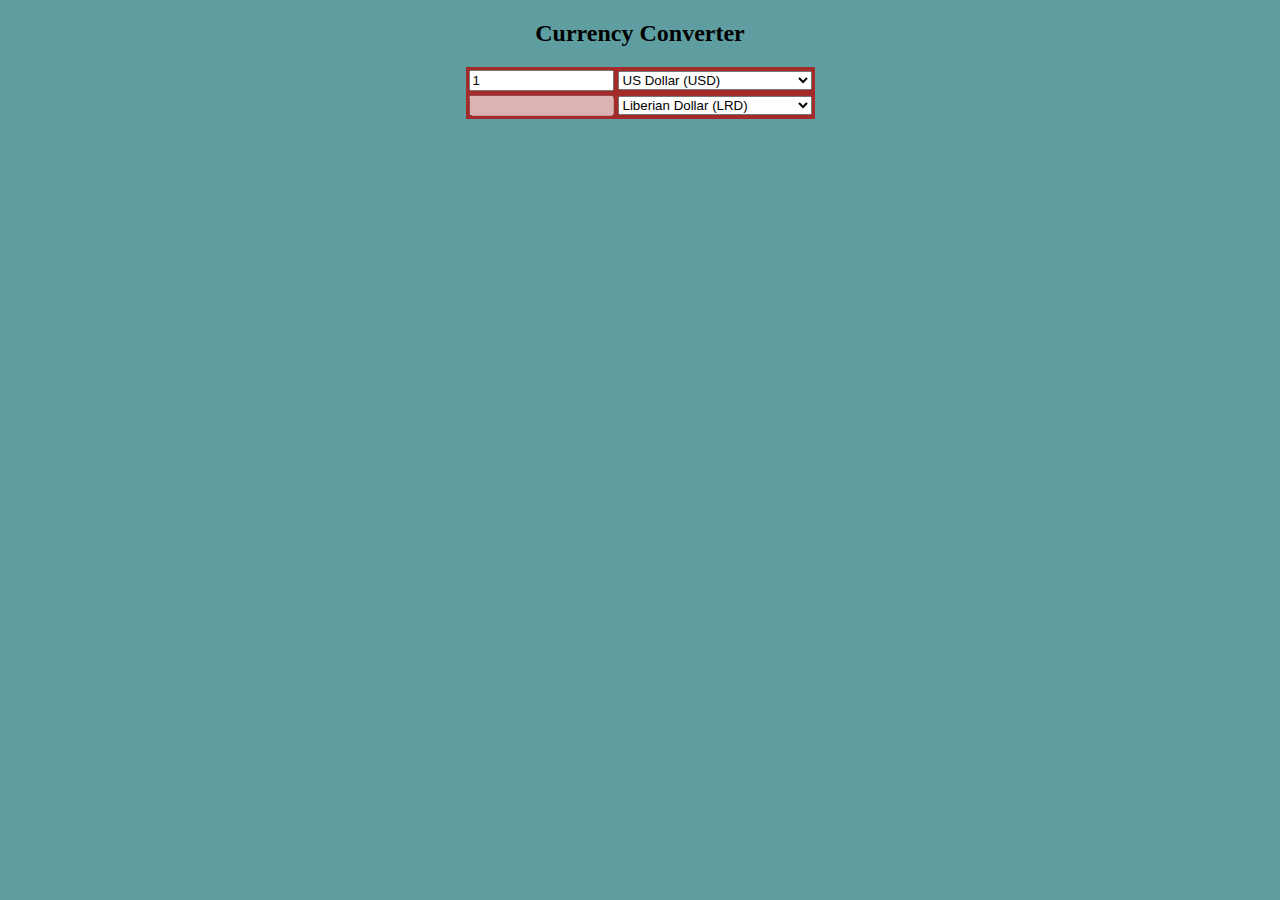
<file: All venilla Javascript projects/1-js-currency-app/index.html>
<!DOCTYPE html>
<html lang="en">
  <head>
    <meta charset="UTF-8" />
    <meta name="viewport" content="width=device-width, initial-scale=1.0" />
    <meta http-equiv="X-UA-Compatible" content="ie=edge" />

    <link rel="stylesheet" href="css/app.css">
    <title>Currency Convertion App</title>
  </head>
  <body onload="convertCurrency();" >
    <div id="box">
      <h2>Currency Converter</h2>
      <table class="table-center">
        <tr>
          <td><input id="fromAmount" type="text" size="15" value="1" onkeyup="convertCurrency();" /></td>
          <td>
            <select id="from" onchange="convertCurrency();" >
              <option value="LRD">Liberian Dollar (LRD)</option>
              <option value="AUD">Australian Dollar (AUD)</option>
              <option value="EUR">Euro (Euro)</option>
              <option value="BBL">Brazilian Real (BBL)</option>
              <option value="CAD">Canadian Dollar (CAD)</option>
              <option value="CLP">Chilean Peso (CLP)</option>
              <option value="CNY">Yuan Renminbi (CNY)</option>
              <option value="NZD">New Zealand Dollar (NZD)</option>
              <option value="CRC">Costa Rican Colon (CRC)</option>
              <option value="EGP">Egyptian Pound (EGP)</option>
              <option value="ETB">Ethiopian Birr (ETB)</option>
              <option value="GBP">Pound Sterling (GBP)</option>
              <option value="HKD">Hong Kong Dollar (HKD)</option>
              <option value="INR">Indian Rupee (INR)</option>
              <option value="KRW">Korean Won (KRW)</option>
              <option value="IDR">Indonesian Rupiah (IDR)</option>
              <option value="JMD">Jamaican Dollar (JMD)</option>
              <option value="JPY">Japanese Yen (JPY)</option>
              <option value="KPW">North Korean Won (KPW)</option>
              <option value="LBP">Lebanese Pound (LBP)</option>
              <option value="LYD">Libyan Dinar (LYD)</option>
              <option value="MKD">Denar (MKD)</option>
              <option value="USD" selected>US Dollar (USD)</option>
              <option value="MUR">Mauritius Rupee (MUR)</option>
              <option value="MAD">Moroccan Dirham (MAD)</option>
              <option value="NGN">Nigerian Naira (NGN)</option>
              <option value="NZD">New Zealand Dollar (NZD)</option>
              <option value="NOK">Norwegian Krone (NOK)</option>
              <option value="PKR">Pakistan Rupee (PKR)</option>
              <option value="SLL">Sierra Leone Leone (SLL)</option>
              <option value="LBP">Singapore Dollar (SGD)</option>
              <option value="AED">Arab Emirates Dirham (AED)</option>
              <option value="ZWD">Zimbabwe Dollar (ZWD)</option>
            </select>
          </td>
        </tr>

        <tr><td><input id="toAmount" type="text" size="15" disabled /></td>
        <td>
            <select id="to" onchange="convertCurrency();">
                <option value="LRD" selected>Liberian Dollar (LRD)</option>
                <option value="AUD">Australian Dollar (AUD)</option>
                <option value="EUR">Euro (Euro)</option>
                <option value="BBL">Brazilian Real (BBL)</option>
                <option value="CAD">Canadian Dollar (CAD)</option>
                <option value="CLP">Chilean Peso (CLP)</option>
                <option value="CNY">Yuan Renminbi (CNY)</option>
                <option value="NZD">New Zealand Dollar (NZD)</option>
                <option value="CRC">Costa Rican Colon (CRC)</option>
                <option value="EGP">Egyptian Pound (EGP)</option>
                <option value="ETB">Ethiopian Birr (ETB)</option>
                <option value="GBP">Pound Sterling (GBP)</option>
                <option value="HKD">Hong Kong Dollar (HKD)</option>
                <option value="INR">Indian Rupee (INR)</option>
                <option value="KRW">Korean Won (KRW)</option>
                <option value="IDR">Indonesian Rupiah (IDR)</option>
                <option value="JMD">Jamaican Dollar (JMD)</option>
                <option value="JPY">Japanese Yen (JPY)</option>
                <option value="KPW">North Korean Won (KPW)</option>
                <option value="LBP">Lebanese Pound (LBP)</option>
                <option value="LYD">Libyan Dinar (LYD)</option>
                <option value="MKD">Denar (MKD)</option>
                <option value="USD">US Dollar (USD)</option>
                <option value="MUR">Mauritius Rupee (MUR)</option>
                <option value="MAD">Moroccan Dirham (MAD)</option>
                <option value="NGN">Nigerian Naira (NGN)</option>
                <option value="NZD">New Zealand Dollar (NZD)</option>
                <option value="NOK">Norwegian Krone (NOK)</option>
                <option value="PKR">Pakistan Rupee (PKR)</option>
                <option value="SLL">Sierra Leone Leone (SLL)</option>
                <option value="LBP">Singapore Dollar (SGD)</option>
                <option value="AED">Arab Emirates Dirham (AED)</option>
                <option value="ZWD">Zimbabwe Dollar (ZWD)</option>
            </select>
        </td>
    </tr>
      </table>

    </div>

    



    <script src="js/app.js"></script>
  </body>
</html>
</file>
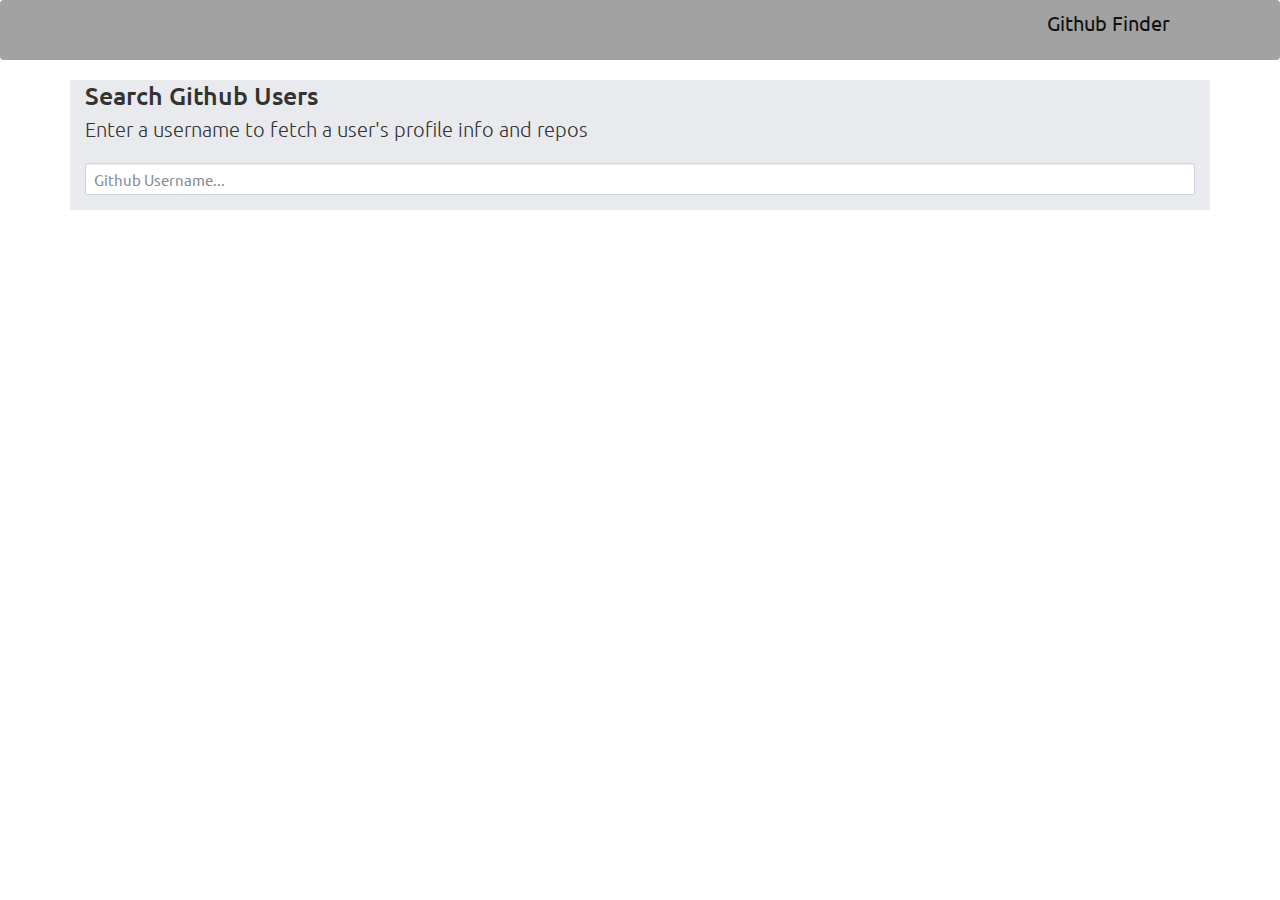
<file: All venilla Javascript projects/2-js-github-users-finder-app/index.html>
<!DOCTYPE html>
<html lang="en">
  <head>
    <meta charset="utf-8" />
    <meta http-equiv="X-UA-Compatible" content="IE=edge" />
    <meta name="viewport" content="width=device-width, initial-scale=1" />

    <title>Github Finder</title>

    <!-- BOOTSWATCH - A CUSTOM THEME FOR BOOTSTRAP -->
    <!-- bootstarp css -->
    <link rel="stylesheet" href="css/bootstrap.min.css" />
    <!-- Bootstrap Watch -->
    <link href="css/bootswatch-bootstrap.min.css" rel="stylesheet" />
    <!-- css style -->
    <link rel="stylesheet" href="css/app.css" />

  </head>

  <body>
    <nav class="navbar navbar-inverse" id="nav-right">
      <div class="container">
        <div class="navbar-header">
          <a class="navbar-brand" href="#">Github Finder</a>
        </div>
        <div id="navbar" class="collapse navbar-collapse">
          <ul class="nav navbar-nav"></ul>
        </div>
        <!--/.nav-collapse -->
      </div>
    </nav>

    <div class="container searchUserContainer">
      <div class="searchContainer">
        <h1>Search Github Users</h1>
        <p class="lead">
          Enter a username to fetch a user's profile info and repos
        </p>
        <input
          type="text"
          id="searchUser"
          class="form-control searchUser"
          placeholder="Github Username..."
        />
      </div>
      <br />

      <div id="profile">
        
      </div>

    </div>
    <!-- end of div container -->





    
    <!-- JQUERY -->
    <script src="js/jquery.min.js"></script>
    <!-- Bootstrap -->
    <script src="js/bootstrap.min.js"></script>
    <!-- My js file -->
    <script src="js/app.js"></script>
  </body>
</html>
</file>
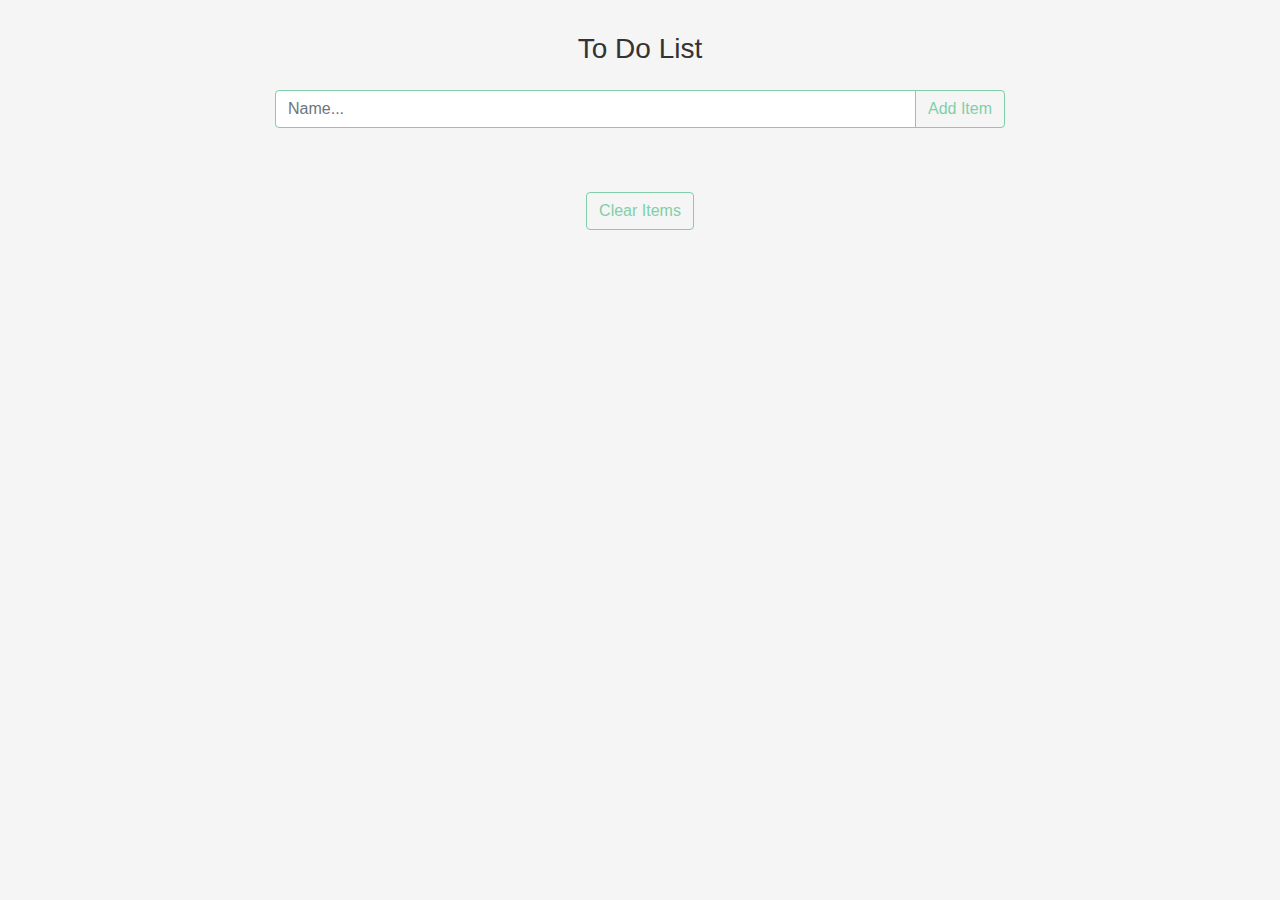
<file: All venilla Javascript projects/4-js-todolist-app/index.html>
<!DOCTYPE html>
<html lang="en">

<head>
 <meta charset="UTF-8">
 <meta name="viewport" content="width=device-width, initial-scale=1.0">
 <meta http-equiv="X-UA-Compatible" content="ie=edge">
 <!-- bootstrap css -->
 <link rel="stylesheet" href="css/bootstrap.min.css">
 <!-- main css -->
 <link rel="stylesheet" href="css/main.css">
 <!-- google fonts -->
 <link href="https://fonts.googleapis.com/css?family=Courgette" rel="stylesheet">
 <!-- font awesome -->
 <link rel="stylesheet" href="css/all.css">
 <title>Grocery Item</title>
 <style>
 </style>
</head>

<body>
 <div class="container">
  <div class="row">
   <div class="col mx-auto col-md-8 mt-3 text-center">

    <div class="alert text-capitalize feedback">
       write value for item
    </div>

    <!-- form -->
    <form id="itemForm" class="my-3">
     <h3 class="text-capitalize mb-4">to do list</h3>
     <div class="input-group">
      <input type="text" class="form-control text-capitalize" id="itemInput" placeholder="name..." />
      <div class="input-group-append">
       <button class="btn btn-green text-capitalize" type="submit">add item</button>
      </div>
     </div>
    </form>

    <div class="item-container">
     <div class="item-list my-5">
      
     </div>
     <button type="button" class="btn btn-green my-3 text-capitalize" id="clear-list">clear items</button>
    </div>

   </div>
  </div>
 </div>




 <!-- jquery -->
 <script src="js/jquery-3.3.1.min.js"></script>
 <!-- bootstrap js -->
 <script src="js/bootstrap.bundle.min.js"></script>
 <!-- script js -->
 <script src="js/app.js"></script>
</body>

</html>
</file>
<file: All venilla Javascript projects/1-js-currency-app/css/app.css>
body {
    background-color: cadetblue;
    text-align: center;
}

/* centering a div container - first step*/
#box {
    text-align: center;
}

#box h1 {
    text-align: center;
}

/* centering a div container - second step */
.table-center {
    display: inline-block;
    background-color: brown;
}
</file>
<file: All venilla Javascript projects/2-js-github-users-finder-app/css/app.css>
.avatar {
    width: 100%;
}

#nav-right {
    background-color: #A2A2A2;
    border: none !important;
    border-radius: none !important;
    -webkit-border-radius: none !important;
    -moz-border-radius: none !important;
    -ms-border-radius: none !important;
    -o-border-radius: none !important;
}

#nav-right a {
    font-size: 2rem;
    color: #111111;
}

#nav-right a:hover {
    color: #f1f1f1;  
}

.container h1 {
    font-size: 2.5rem;
}

.container p {
    font-size: 2rem;
}

.searchUserContainer {
    background-color: #E9EAEE;
}

.searchUserContainer .searchUser {
    font-size: 1.5rem;
}

#profile {
    font-size: 1.7rem;
}

#repos {
    font-size: 1.7rem;
}
</file>
<file: All venilla Javascript projects/4-js-todolist-app/css/main.css>
:root {
  --mainWhite: #f5f5f5;
  --mainGreen: #80cfa9;
  --mainBlack: #333333;
  --mainRed: #d62828;
  --mainBlue: #11b5e4;
}

body {
  background: var(--mainWhite);
  color: #333333;
}
.btn-green {
  border-color: var(--mainGreen);
  background: transparent;
  color: var(--mainGreen);
}
.btn-green:hover {
  background: var(--mainGreen);
  color: var(--mainBlack);
}
.form-control {
  border-color: var(--mainGreen) !important;
}
.feedback {
  display: none;
}
.item {
  display: flex;
  justify-content: space-between;
}
.item-icon {
  font-size: 1.2rem;
  cursor: pointer;
}
.complete-item {
  color: var(--mainGreen);
}
.complete-item:hover {
  color: var(--mainGreen);
}
.edit-item {
  color: var(--mainBlue);
}
.edit-item:hover {
  color: var(--mainBlue);
}
.delete-item {
  color: var(--mainRed);
}
.delete-item:hover {
  color: var(--mainRed);
}
.completed {
  text-decoration: line-through;
  opacity: 0.5;
}
.visibility {
  opacity: 0.5;
}
.showItem {
  display: block;
}
</file>
